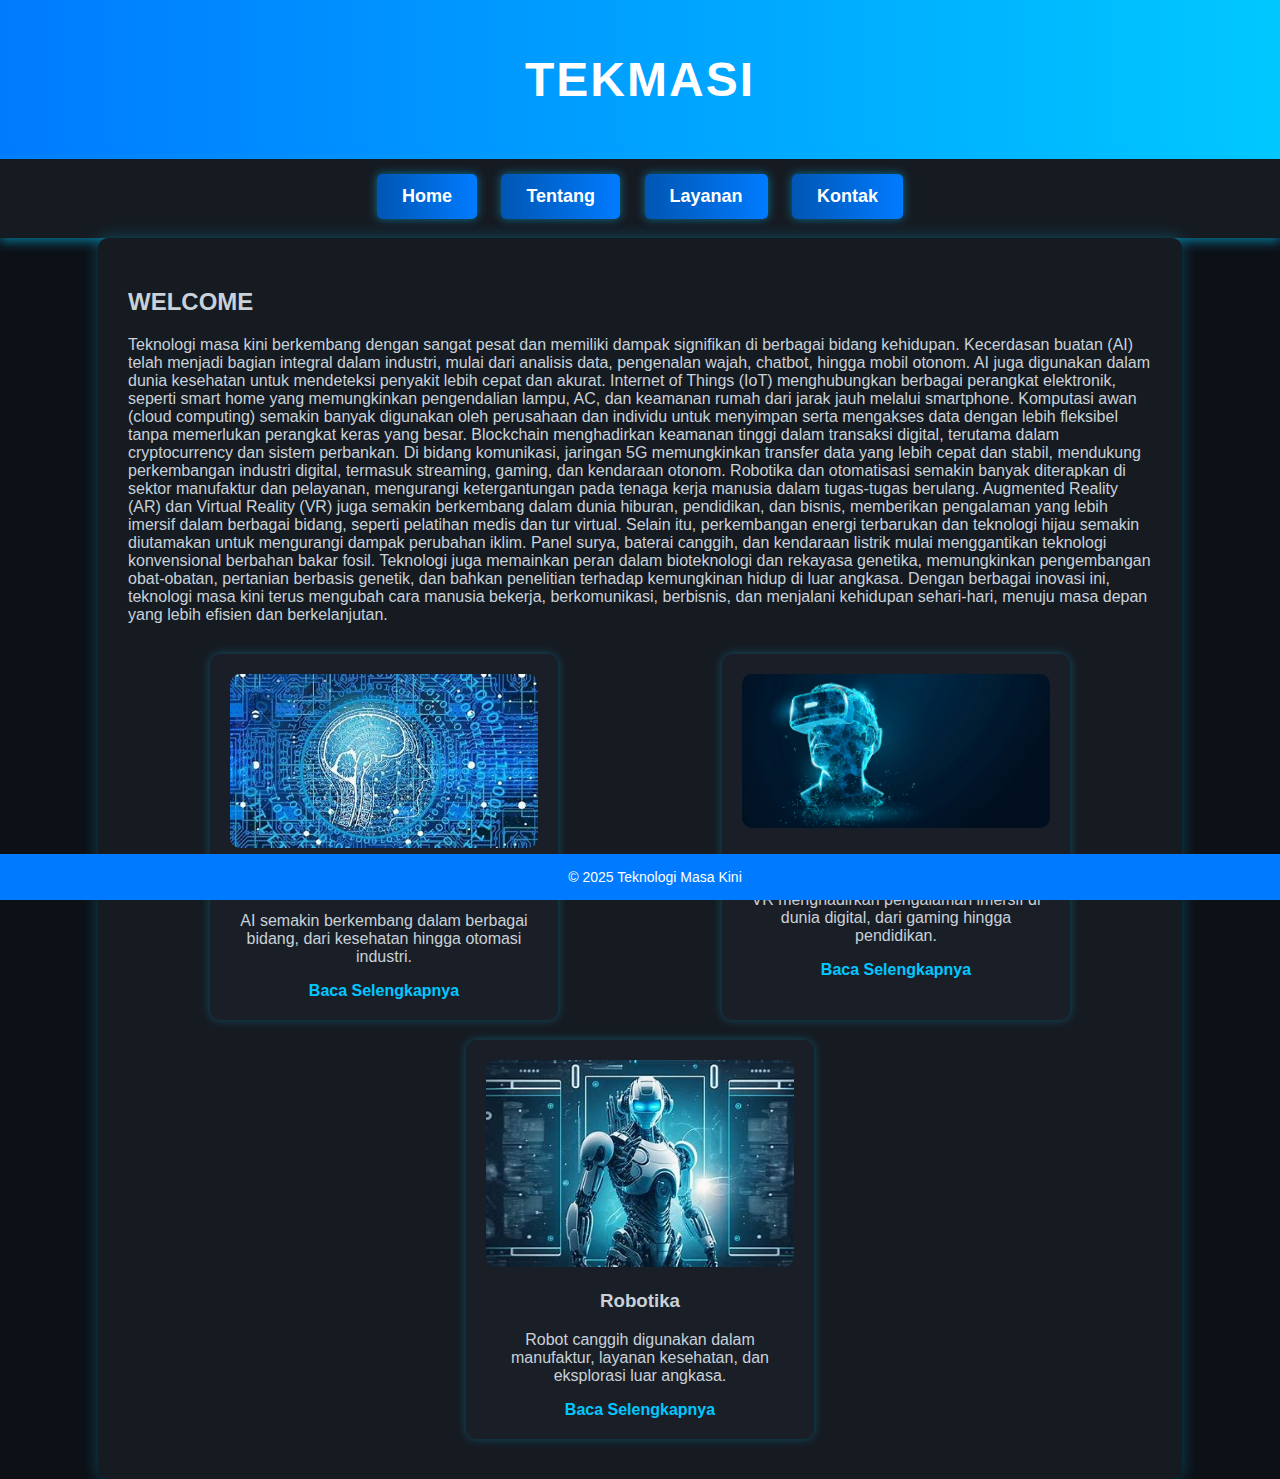
<file: index.html>
<!DOCTYPE html>
<html lang="id">
<head>
    <meta charset="UTF-8">
    <meta name="viewport" content="width=device-width, initial-scale=1.0">
    <title>TEKMASI</title>
    <link rel="stylesheet" href="style.css">
</head>
<body>
    <header>
        <h1>TEKMASI</h1>
    </header>
    <nav>
        <a href="index.html">Home</a>
        <a href="about.html">Tentang</a>
        <a href="services.html">Layanan</a>
        <a href="contact.html">Kontak</a>
    </nav>
    <div class="container">
        <h2>WELCOME</h2>
        <p>Teknologi masa kini berkembang dengan sangat pesat dan memiliki dampak signifikan di berbagai bidang kehidupan. Kecerdasan buatan (AI) telah menjadi bagian integral dalam industri, mulai dari analisis data, pengenalan wajah, chatbot, hingga mobil otonom. AI juga digunakan dalam dunia kesehatan untuk mendeteksi penyakit lebih cepat dan akurat. Internet of Things (IoT) menghubungkan berbagai perangkat elektronik, seperti smart home yang memungkinkan pengendalian lampu, AC, dan keamanan rumah dari jarak jauh melalui smartphone. Komputasi awan (cloud computing) semakin banyak digunakan oleh perusahaan dan individu untuk menyimpan serta mengakses data dengan lebih fleksibel tanpa memerlukan perangkat keras yang besar. Blockchain menghadirkan keamanan tinggi dalam transaksi digital, terutama dalam cryptocurrency dan sistem perbankan.

            Di bidang komunikasi, jaringan 5G memungkinkan transfer data yang lebih cepat dan stabil, mendukung perkembangan industri digital, termasuk streaming, gaming, dan kendaraan otonom. Robotika dan otomatisasi semakin banyak diterapkan di sektor manufaktur dan pelayanan, mengurangi ketergantungan pada tenaga kerja manusia dalam tugas-tugas berulang. Augmented Reality (AR) dan Virtual Reality (VR) juga semakin berkembang dalam dunia hiburan, pendidikan, dan bisnis, memberikan pengalaman yang lebih imersif dalam berbagai bidang, seperti pelatihan medis dan tur virtual.
            
            Selain itu, perkembangan energi terbarukan dan teknologi hijau semakin diutamakan untuk mengurangi dampak perubahan iklim. Panel surya, baterai canggih, dan kendaraan listrik mulai menggantikan teknologi konvensional berbahan bakar fosil. Teknologi juga memainkan peran dalam bioteknologi dan rekayasa genetika, memungkinkan pengembangan obat-obatan, pertanian berbasis genetik, dan bahkan penelitian terhadap kemungkinan hidup di luar angkasa. Dengan berbagai inovasi ini, teknologi masa kini terus mengubah cara manusia bekerja, berkomunikasi, berbisnis, dan menjalani kehidupan sehari-hari, menuju masa depan yang lebih efisien dan berkelanjutan.
            
            
            
            
            
            
            
            </p>
        <div class="info-section">
            <div class="info-card">
                <img src="AI.jpeg" alt="Kecerdasan Buatan">
                <h3>Kecerdasan Buatan</h3>
                <p>AI semakin berkembang dalam berbagai bidang, dari kesehatan hingga otomasi industri.</p>
                <a href="kecerdasan_buatan.html">Baca Selengkapnya</a>
            </div>
            <div class="info-card">
                <img src="VR.jpg" alt="Virtual Reality">
                <h3>Virtual Reality</h3>
                <p>VR menghadirkan pengalaman imersif di dunia digital, dari gaming hingga pendidikan.</p>
                <a href="vr.html">Baca Selengkapnya</a>
            </div>
            <div class="info-card">
                <img src="robotik.jpeg" alt="Robotika">
                <h3>Robotika</h3>
                <p>Robot canggih digunakan dalam manufaktur, layanan kesehatan, dan eksplorasi luar angkasa.</p>
                <a href="robotik.html">Baca Selengkapnya</a>
            </div>
        </div>
    </div>
    <footer>
        &copy; 2025 Teknologi Masa Kini
    </footer>
</body>
</html>
</file>
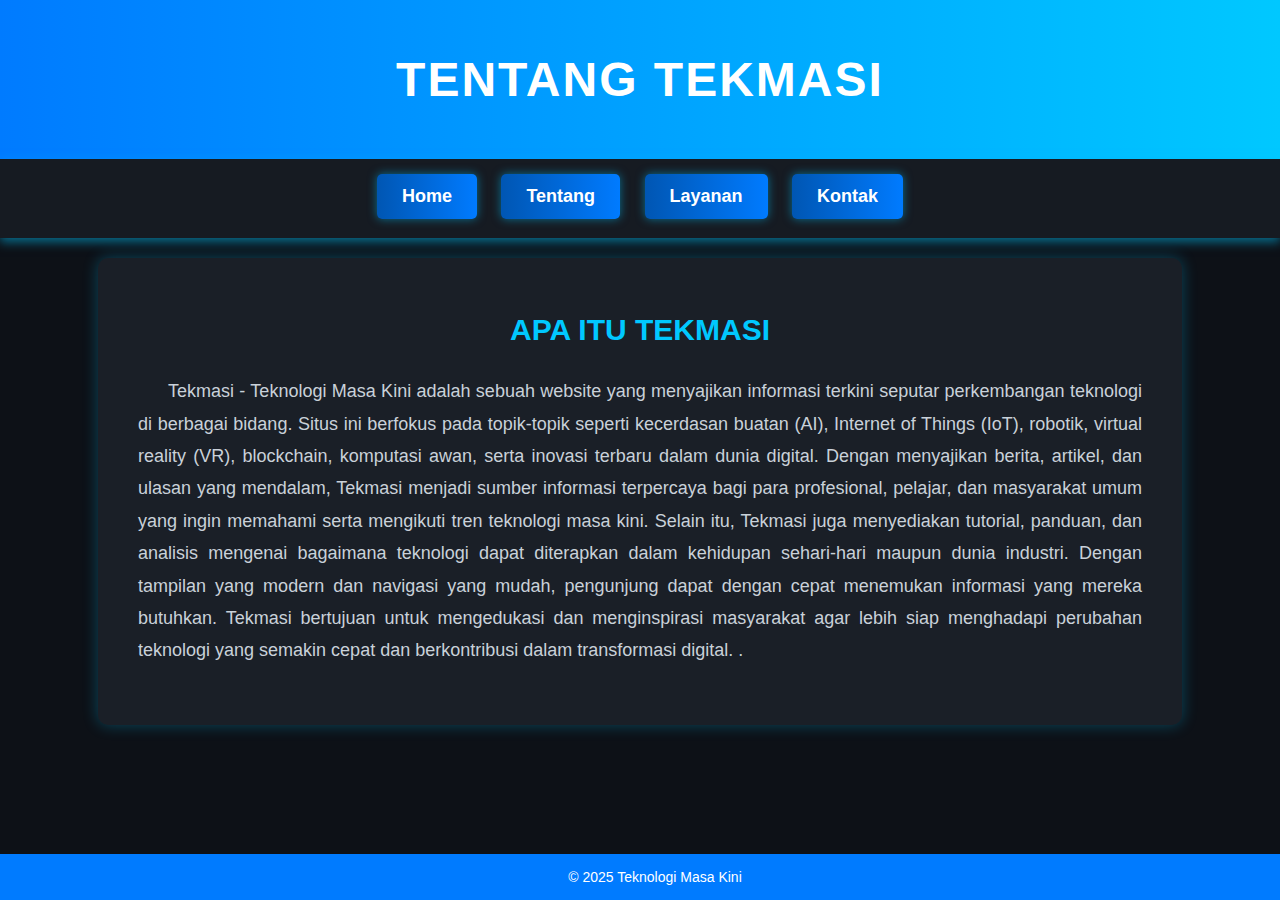
<file: about.html>
<!DOCTYPE html>
<html lang="id">
<head>
    <meta charset="UTF-8">
    <meta name="viewport" content="width=device-width, initial-scale=1.0">
    <title>Tentang Teknologi</title>
    <link rel="stylesheet" href="style.css">
</head>
<body>
    <header>
        <h1>Tentang TEKMASI</h1>
    </header>
    
    <nav>
        <a href="index.html">Home</a>
        <a href="about.html">Tentang</a>
        <a href="services.html">Layanan</a>
        <a href="contact.html">Kontak</a>
    </nav>

    <div class="container about-content">
        <h2>Apa itu TEKMASI</h2>
        <p>Tekmasi - Teknologi Masa Kini adalah sebuah website yang menyajikan informasi terkini seputar perkembangan teknologi di berbagai bidang. Situs ini berfokus pada topik-topik seperti kecerdasan buatan (AI), Internet of Things (IoT), robotik, virtual reality (VR), blockchain, komputasi awan, serta inovasi terbaru dalam dunia digital. Dengan menyajikan berita, artikel, dan ulasan yang mendalam, Tekmasi menjadi sumber informasi terpercaya bagi para profesional, pelajar, dan masyarakat umum yang ingin memahami serta mengikuti tren teknologi masa kini.

            Selain itu, Tekmasi juga menyediakan tutorial, panduan, dan analisis mengenai bagaimana teknologi dapat diterapkan dalam kehidupan sehari-hari maupun dunia industri. Dengan tampilan yang modern dan navigasi yang mudah, pengunjung dapat dengan cepat menemukan informasi yang mereka butuhkan. Tekmasi bertujuan untuk mengedukasi dan menginspirasi masyarakat agar lebih siap menghadapi perubahan teknologi yang semakin cepat dan berkontribusi dalam transformasi digital.    
            .</p>
    </div>

    <footer>
        &copy; 2025 Teknologi Masa Kini
    </footer>
</body>
</html>
</file>
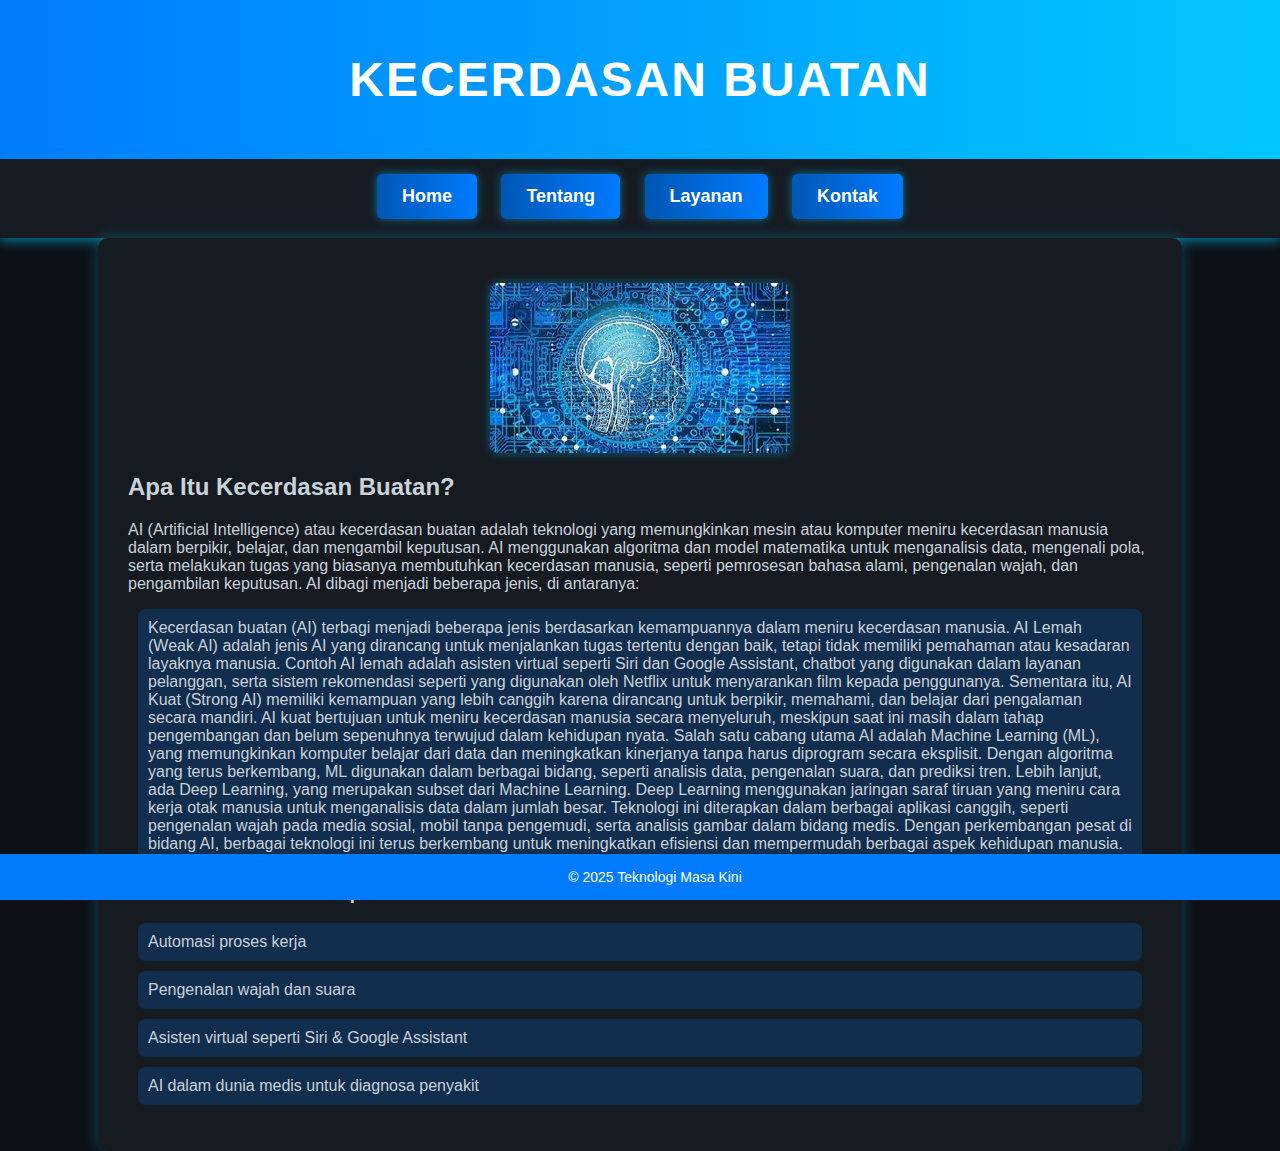
<file: kecerdasan_buatan.html>
<!DOCTYPE html>
<html lang="id">
<head>
    <meta charset="UTF-8">
    <meta name="viewport" content="width=device-width, initial-scale=1.0">
    <title>Kecerdasan Buatan</title>
    <link rel="stylesheet" href="style.css">
</head>
<body>
    <header>
        <h1>Kecerdasan Buatan</h1>
    </header>
    
    <nav>
        <a href="index.html">Home</a>
        <a href="about.html">Tentang</a>
        <a href="services.html">Layanan</a>
        <a href="contact.html">Kontak</a>
    </nav>
    

    <div class="container ai-content">
                <!-- Gambar dengan kelas ai-img agar ukurannya lebih kecil -->
                <img src="AI.jpeg" alt="AI dalam kehidupan" class="ai-img">
        <h2>Apa Itu Kecerdasan Buatan?</h2>
        <p>AI (Artificial Intelligence) atau kecerdasan buatan adalah teknologi yang memungkinkan mesin atau komputer meniru kecerdasan manusia dalam berpikir, belajar, dan mengambil keputusan. AI menggunakan algoritma dan model matematika untuk menganalisis data, mengenali pola, serta melakukan tugas yang biasanya membutuhkan kecerdasan manusia, seperti pemrosesan bahasa alami, pengenalan wajah, dan pengambilan keputusan.

            AI dibagi menjadi beberapa jenis, di antaranya:</p>
        <UL>
            <li>Kecerdasan buatan (AI) terbagi menjadi beberapa jenis berdasarkan kemampuannya dalam meniru kecerdasan manusia. AI Lemah (Weak AI) adalah jenis AI yang dirancang untuk menjalankan tugas tertentu dengan baik, tetapi tidak memiliki pemahaman atau kesadaran layaknya manusia. Contoh AI lemah adalah asisten virtual seperti Siri dan Google Assistant, chatbot yang digunakan dalam layanan pelanggan, serta sistem rekomendasi seperti yang digunakan oleh Netflix untuk menyarankan film kepada penggunanya.

                Sementara itu, AI Kuat (Strong AI) memiliki kemampuan yang lebih canggih karena dirancang untuk berpikir, memahami, dan belajar dari pengalaman secara mandiri. AI kuat bertujuan untuk meniru kecerdasan manusia secara menyeluruh, meskipun saat ini masih dalam tahap pengembangan dan belum sepenuhnya terwujud dalam kehidupan nyata.
                
                Salah satu cabang utama AI adalah Machine Learning (ML), yang memungkinkan komputer belajar dari data dan meningkatkan kinerjanya tanpa harus diprogram secara eksplisit. Dengan algoritma yang terus berkembang, ML digunakan dalam berbagai bidang, seperti analisis data, pengenalan suara, dan prediksi tren.
                
                Lebih lanjut, ada Deep Learning, yang merupakan subset dari Machine Learning. Deep Learning menggunakan jaringan saraf tiruan yang meniru cara kerja otak manusia untuk menganalisis data dalam jumlah besar. Teknologi ini diterapkan dalam berbagai aplikasi canggih, seperti pengenalan wajah pada media sosial, mobil tanpa pengemudi, serta analisis gambar dalam bidang medis. Dengan perkembangan pesat di bidang AI, berbagai teknologi ini terus berkembang untuk meningkatkan efisiensi dan mempermudah berbagai aspek kehidupan manusia.</li>
        </UL>

        <h3>Manfaat AI dalam Kehidupan</h3>
        <ul>
            <li>Automasi proses kerja</li>
            <li>Pengenalan wajah dan suara</li>
            <li>Asisten virtual seperti Siri & Google Assistant</li>
            <li>AI dalam dunia medis untuk diagnosa penyakit</li>
        </ul>


    </div>

    <footer>
        &copy; 2025 Teknologi Masa Kini
    </footer>
</body>
</html>
</file>
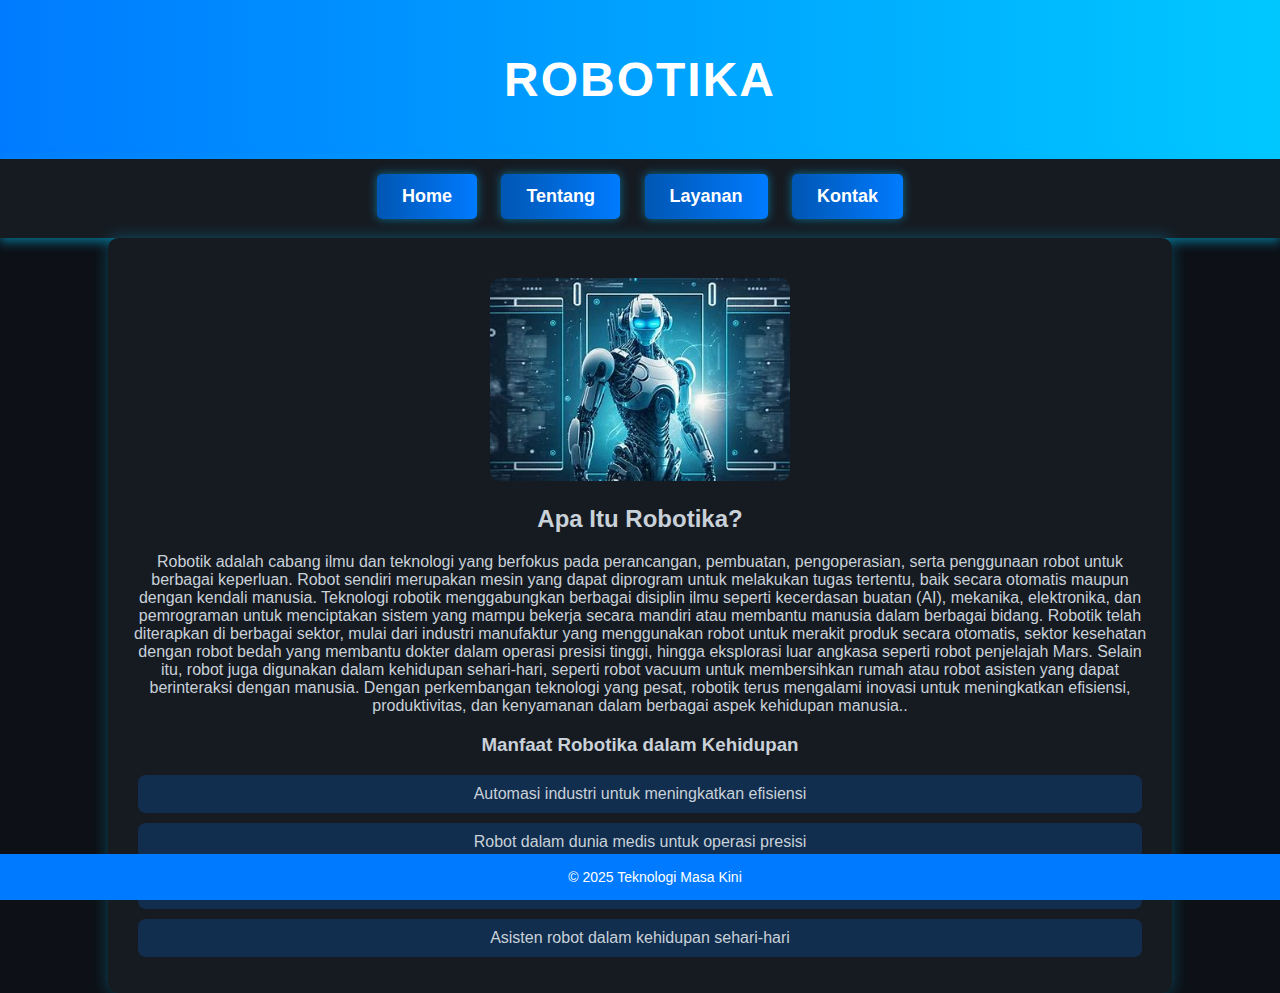
<file: robotik.html>
<!DOCTYPE html>
<html lang="id">
<head>
    <meta charset="UTF-8">
    <meta name="viewport" content="width=device-width, initial-scale=1.0">
    <title>Robotika</title>
    <link rel="stylesheet" href="style.css">
</head>
<body>
    <header>
        <h1>Robotika</h1>
    </header>
    
    <nav>
        <a href="index.html">Home</a>
        <a href="about.html">Tentang</a>
        <a href="services.html">Layanan</a>
        <a href="contact.html">Kontak</a>
    </nav>

    <div class="container robotik-content">
                <!-- Gambar Robotik dengan kelas robotik-img -->
                <img src="robotik.jpeg" alt="Teknologi Robotika" class="robotik-img">
        <h2>Apa Itu Robotika?</h2>
        <p>Robotik adalah cabang ilmu dan teknologi yang berfokus pada perancangan, pembuatan, pengoperasian, serta penggunaan robot untuk berbagai keperluan. Robot sendiri merupakan mesin yang dapat diprogram untuk melakukan tugas tertentu, baik secara otomatis maupun dengan kendali manusia. Teknologi robotik menggabungkan berbagai disiplin ilmu seperti kecerdasan buatan (AI), mekanika, elektronika, dan pemrograman untuk menciptakan sistem yang mampu bekerja secara mandiri atau membantu manusia dalam berbagai bidang.

            Robotik telah diterapkan di berbagai sektor, mulai dari industri manufaktur yang menggunakan robot untuk merakit produk secara otomatis, sektor kesehatan dengan robot bedah yang membantu dokter dalam operasi presisi tinggi, hingga eksplorasi luar angkasa seperti robot penjelajah Mars. Selain itu, robot juga digunakan dalam kehidupan sehari-hari, seperti robot vacuum untuk membersihkan rumah atau robot asisten yang dapat berinteraksi dengan manusia. Dengan perkembangan teknologi yang pesat, robotik terus mengalami inovasi untuk meningkatkan efisiensi, produktivitas, dan kenyamanan dalam berbagai aspek kehidupan manusia..</p>

        <h3>Manfaat Robotika dalam Kehidupan</h3>
        <ul>
            <li>Automasi industri untuk meningkatkan efisiensi</li>
            <li>Robot dalam dunia medis untuk operasi presisi</li>
            <li>Robot penjelajah di luar angkasa</li>
            <li>Asisten robot dalam kehidupan sehari-hari</li>
        </ul>


    </div>

    <footer>
        &copy; 2025 Teknologi Masa Kini
    </footer>
</body>
</html>
</file>
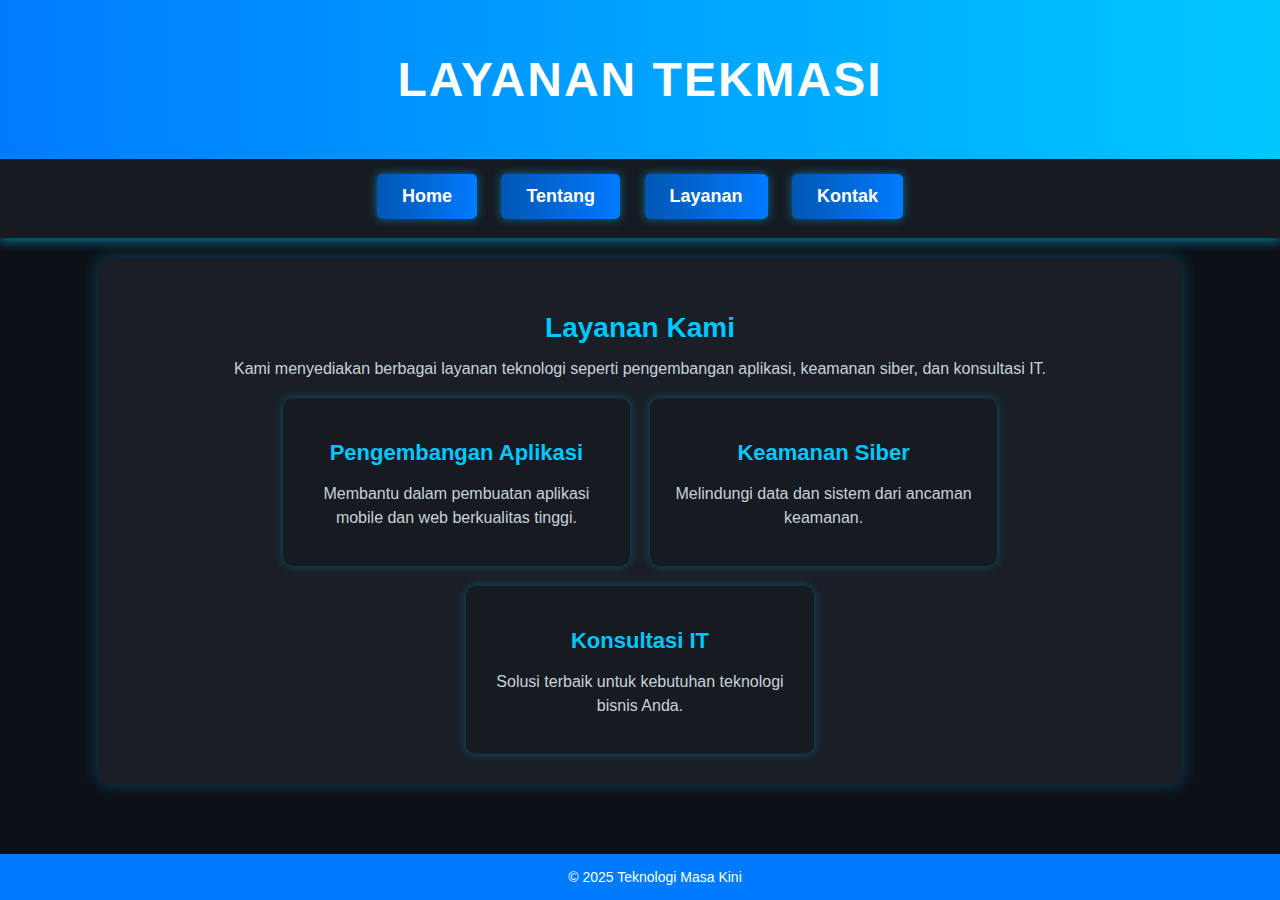
<file: services.html>
<!DOCTYPE html>
<html lang="id">
<head>
    <meta charset="UTF-8">
    <meta name="viewport" content="width=device-width, initial-scale=1.0">
    <title>Layanan Teknologi</title>
    <link rel="stylesheet" href="style.css">
</head>
<body>
    <header>
        <h1>Layanan TEKMASI</h1>
    </header>

    <nav>
        <a href="index.html">Home</a>
        <a href="about.html">Tentang</a>
        <a href="services.html">Layanan</a>
        <a href="contact.html">Kontak</a>
    </nav>

    <div class="container services-content">
        <h2>Layanan Kami</h2>
        <p>Kami menyediakan berbagai layanan teknologi seperti pengembangan aplikasi, keamanan siber, dan konsultasi IT.</p>
        <div class="service-list">
            <div class="service-item">
                <h3>Pengembangan Aplikasi</h3>
                <p>Membantu dalam pembuatan aplikasi mobile dan web berkualitas tinggi.</p>
            </div>
            <div class="service-item">
                <h3>Keamanan Siber</h3>
                <p>Melindungi data dan sistem dari ancaman keamanan.</p>
            </div>
            <div class="service-item">
                <h3>Konsultasi IT</h3>
                <p>Solusi terbaik untuk kebutuhan teknologi bisnis Anda.</p>
            </div>
        </div>
    </div>

    <footer>
        &copy; 2025 Teknologi Masa Kini
    </footer>
</body>
</html>
</file>
<file: style.css>
/* Gaya Umum */
body {
    font-family: 'Poppins', sans-serif;
    margin: 0;
    padding: 0;
    background-color: #0d1117;
    color: #c9d1d9;
}

/* Header */
header {
    background: linear-gradient(90deg, #007bff, #00c8ff);
    color: white;
    padding: 20px;
    text-align: center;
    font-size: 24px;
    font-weight: bold;
    text-transform: uppercase;
    box-shadow: 0px 5px 15px rgba(0, 200, 255, 0.3);
    letter-spacing: 2px;
}

/* Navigasi */
nav {
    text-align: center;
    padding: 15px;
    background: #161b22;
    box-shadow: 0px 4px 10px rgba(0, 200, 255, 0.5);
}

nav a {
    color: white;
    text-decoration: none;
    padding: 12px 25px;
    display: inline-block;
    font-size: 18px;
    font-weight: bold;
    margin: 0 10px;
    border-radius: 5px;
    transition: all 0.3s ease-in-out;
    background: linear-gradient(90deg, #0056b3, #007bff);
    box-shadow: 0px 0px 10px rgba(0, 200, 255, 0.5);
    position: relative;
    overflow: hidden;
}

/* Efek Navigasi Neon */
nav a::before {
    content: "";
    position: absolute;
    top: 0;
    left: -100%;
    width: 100%;
    height: 100%;
    background: rgba(255, 255, 255, 0.2);
    transition: left 0.5s ease-in-out;
}
nav a:hover::before {
    left: 0;
}

nav a:hover {
    background: linear-gradient(90deg, #007bff, #00c8ff);
    box-shadow: 0px 0px 15px rgba(0, 200, 255, 0.8);
    transform: scale(1.1);
}

/* Container */
.container {
    width: 80%;
    margin: auto;
    padding: 30px;
    background: #161b22;
    box-shadow: 0px 0px 15px rgba(0, 200, 255, 0.3);
    border-radius: 10px;
    transition: all 0.5s ease-in-out;
}

.container:hover {
    box-shadow: 0px 0px 20px rgba(0, 200, 255, 0.6);
}

/* Info Section */
.info-section {
    display: flex;
    flex-wrap: wrap;
    justify-content: space-around;
    margin-top: 20px;
}

.info-card {
    background: #1a1f27;
    padding: 20px;
    margin: 10px;
    width: 30%;
    border-radius: 10px;
    box-shadow: 0px 0px 10px rgba(0, 200, 255, 0.3);
    transition: transform 0.3s, box-shadow 0.3s;
    text-align: center;
}

.info-card:hover {
    transform: scale(1.05);
    box-shadow: 0px 0px 20px rgba(0, 200, 255, 0.6);
}

.info-card img {
    width: 100%;
    border-radius: 10px;
}

.info-card a {
    display: block;
    margin-top: 10px;
    text-decoration: none;
    color: #00c8ff;
    font-weight: bold;
    transition: color 0.3s;
}

.info-card a:hover {
    color: #007bff;
}

/* Halaman About */
/* Halaman About */
.about-content {
    text-align: center;
    padding: 30px;
    background: #1a1f27;
    box-shadow: 0px 0px 15px rgba(0, 200, 255, 0.3);
    border-radius: 10px;
    transition: all 0.5s ease-in-out;
    margin-top: 20px;
    animation: fadeIn 1s ease-in-out;
}

.about-content:hover {
    box-shadow: 0px 0px 20px rgba(0, 200, 255, 0.6);
    transform: scale(1.02);
}

.about-content h2 {
    font-size: 30px;
    color: #00c8ff;
    margin-bottom: 10px;
    text-transform: uppercase;
    font-weight: bold;
}

.about-content p {
    font-size: 18px;
    color: #c9d1d9;
    line-height: 1.8;
    text-align: justify;
    padding: 10px;
    text-indent: 30px;
}

/* Animasi Fade In */
@keyframes fadeIn {
    from {
        opacity: 0;
        transform: translateY(-10px);
    }
    to {
        opacity: 1;
        transform: translateY(0);
    }
}

/* Responsive */
@media screen and (max-width: 768px) {
    .about-content {
        padding: 20px;
    }

    .about-content h2 {
        font-size: 24px;
    }

    .about-content p {
        font-size: 16px;
    }
}


/* Halaman Layanan */
.services-content {
    text-align: center;
    padding: 30px;
    background: #1a1f27;
    box-shadow: 0px 0px 15px rgba(0, 200, 255, 0.3);
    border-radius: 10px;
    transition: all 0.5s ease-in-out;
    margin-top: 20px;
}

.services-content:hover {
    box-shadow: 0px 0px 20px rgba(0, 200, 255, 0.6);
}

.services-content h2 {
    font-size: 28px;
    color: #00c8ff;
    margin-bottom: 10px;
}

.service-list {
    display: flex;
    justify-content: center;
    flex-wrap: wrap;
    gap: 20px;
    margin-top: 20px;
}

.service-item {
    background: #161b22;
    padding: 20px;
    width: 30%;
    border-radius: 10px;
    box-shadow: 0px 0px 10px rgba(0, 200, 255, 0.3);
    transition: all 0.3s ease-in-out;
}

.service-item:hover {
    transform: scale(1.05);
    box-shadow: 0px 0px 15px rgba(0, 200, 255, 0.6);
}

.service-item h3 {
    color: #00c8ff;
    font-size: 22px;
    margin-bottom: 10px;
}

.service-item p {
    font-size: 16px;
    line-height: 1.5;
    color: #c9d1d9;
}

/* Animasi */
@keyframes fadeIn {
    from {
        opacity: 0;
        transform: translateY(10px);
    }
    to {
        opacity: 1;
        transform: translateY(0);
    }
}

.services-content h2,
.service-item {
    animation: fadeIn 1s ease-in-out;
}

/* Halaman Kontak */
.contact-content {
    text-align: center;
    padding: 30px;
    background: #1a1f27;
    box-shadow: 0px 0px 15px rgba(0, 200, 255, 0.3);
    border-radius: 10px;
    transition: all 0.5s ease-in-out;
    margin-top: 20px;
}

.contact-content:hover {
    box-shadow: 0px 0px 20px rgba(0, 200, 255, 0.6);
}

.contact-content h2 {
    font-size: 28px;
    color: #00c8ff;
    margin-bottom: 10px;
}

/* Ikon Media Sosial */
.social-icons {
    display: flex;
    justify-content: center;
    gap: 20px;
    margin-top: 20px;
}

.social-icons a {
    display: flex;
    align-items: center;
    gap: 10px;
    text-decoration: none;
    font-size: 18px;
    font-weight: bold;
    color: white;
    padding: 12px 20px;
    border-radius: 5px;
    transition: all 0.3s ease-in-out;
    box-shadow: 0px 0px 10px rgba(0, 200, 255, 0.3);
}

/* WhatsApp */
.social-icons .whatsapp {
    background: #25D366;
}

.social-icons .whatsapp:hover {
    background: #1eb955;
    box-shadow: 0px 0px 15px rgba(37, 211, 102, 0.7);
}

/* Instagram */
.social-icons .instagram {
    background: linear-gradient(45deg, #f09433, #e6683c, #dc2743, #cc2366, #bc1888);
}

.social-icons .instagram:hover {
    box-shadow: 0px 0px 15px rgba(225, 48, 108, 0.7);
}

/* YouTube */
.social-icons .youtube {
    background: #FF0000;
}

.social-icons .youtube:hover {
    background: #cc0000;
    box-shadow: 0px 0px 15px rgba(255, 0, 0, 0.7);
}

/* Ukuran Ikon */
.social



/* Halaman AI */
.ai-content {
    text-align: center;
    padding: 20px;
}

/* Ukuran Gambar AI (Lebih Kecil) */
.ai-content img {
    width: 50%; /* Lebar gambar 50% dari container */
    max-width: 300px; /* Maksimum 300px agar tidak terlalu besar */
    height: auto; /* Menjaga proporsi gambar */
    display: block;
    margin: 15px auto; /* Pusatkan gambar */
    border-radius: 8px; /* Beri efek sudut melengkung */
    box-shadow: 0px 0px 10px rgba(0, 200, 255, 0.4); /* Glow ringan */
    transition: transform 0.3s, box-shadow 0.3s;
}

.ai-content img:hover {
    transform: scale(1.1); /* Zoom sedikit saat hover */
    box-shadow: 0px 0px 15px rgba(0, 200, 255, 0.6);
}

.ai-content ul {
    list-style-type: none;
    padding: 0;
}

.ai-content ul li {
    background: rgba(0, 123, 255, 0.2);
    margin: 10px;
    padding: 10px;
    border-radius: 8px;
    transition: all 0.3s ease-in-out;
}

.ai-content ul li:hover {
    background: rgba(0, 123, 255, 0.4);
    transform: scale(1.05);
}

/* Halaman VR */
.vr-content {
    text-align: center;
    padding: 20px;
}

.vr-content ul {
    list-style-type: none;
    padding: 0;
}

.vr-content ul li {
    background: rgba(0, 123, 255, 0.2);
    margin: 10px;
    padding: 10px;
    border-radius: 8px;
    transition: all 0.3s ease-in-out;
}

.vr-content ul li:hover {
    background: rgba(0, 123, 255, 0.4);
    transform: scale(1.05);
}

/* Gaya untuk gambar VR */
.vr-img {
    width: 300px;  /* Ukuran lebih kecil */
    border-radius: 10px;
    margin-top: 20px;
    transition: transform 0.3s ease-in-out;
}

.vr-img:hover {
    transform: scale(1.1);
}

/* Halaman Robotika */
.robotik-content {
    text-align: center;
    padding: 20px;
}

.robotik-content ul {
    list-style-type: none;
    padding: 0;
}

.robotik-content ul li {
    background: rgba(0, 123, 255, 0.2);
    margin: 10px;
    padding: 10px;
    border-radius: 8px;
    transition: all 0.3s ease-in-out;
}

.robotik-content ul li:hover {
    background: rgba(0, 123, 255, 0.4);
    transform: scale(1.05);
}

/* Gaya untuk gambar Robotika */
.robotik-img {
    width: 300px;  /* Ukuran lebih kecil */
    border-radius: 10px;
    margin-top: 20px;
    transition: transform 0.3s ease-in-out;
}

.robotik-img:hover {
    transform: scale(1.1);
}


/* Animasi */
@keyframes fadeIn {
    from {
        opacity: 0;
        transform: translateY(-10px);
    }
    to {
        opacity: 1;
        transform: translateY(0);
    }
}

.container h2,
.container p {
    animation: fadeIn 1s ease-in-out;
}

/* Footer */
footer {
    text-align: center;
    padding: 15px;
    background: #007bff;
    color: white;
    position: fixed;
    bottom: 0;
    width: 100%;
    font-size: 14px;
}
</file>
